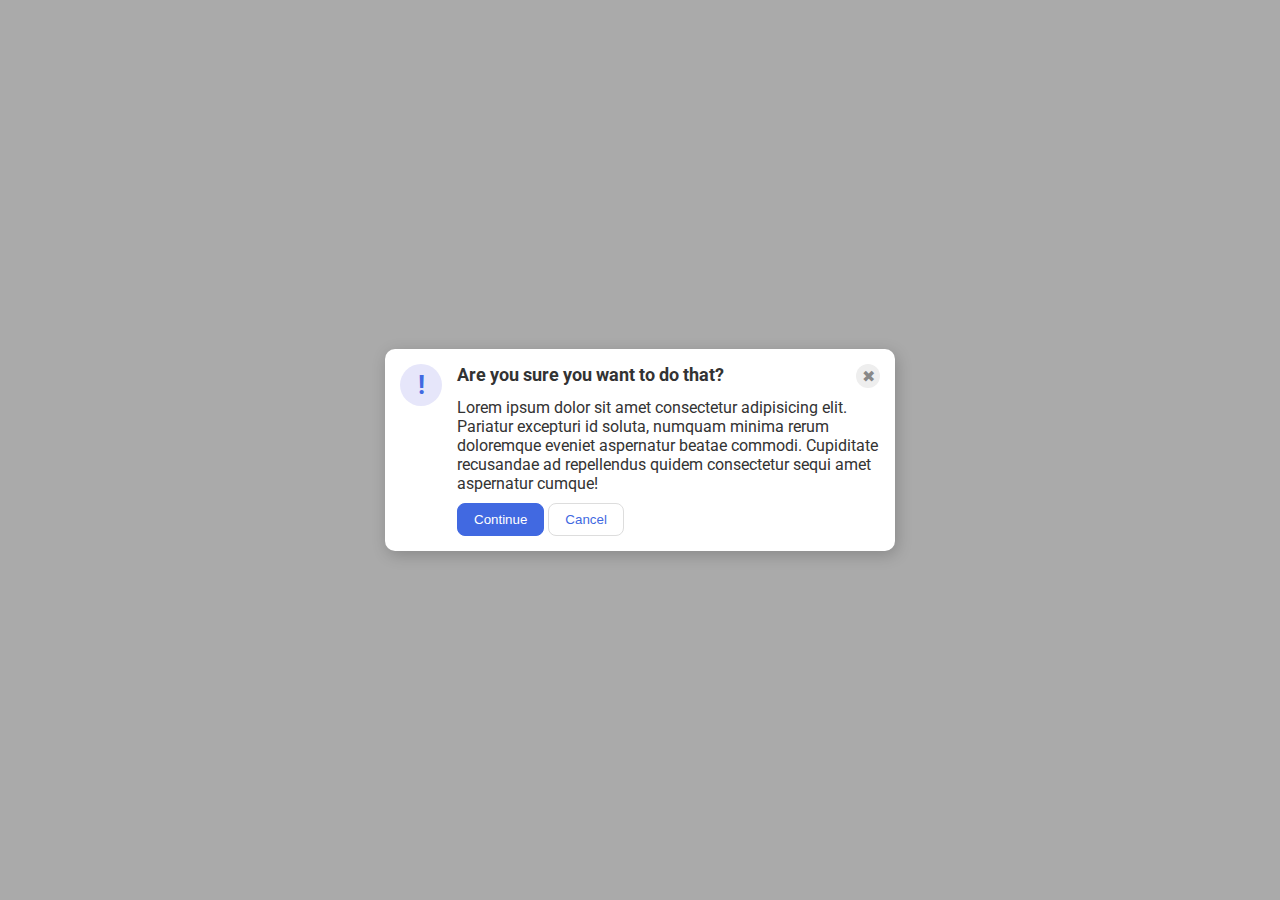
<file: flex/05-flex-modal/index.html>
<!DOCTYPE html>
<html lang="en">
  <head>
    <meta charset="UTF-8">
    <meta http-equiv="X-UA-Compatible" content="IE=edge">
    <meta name="viewport" content="width=device-width, initial-scale=1.0">
    <link rel="stylesheet" href="style.css">
    <title>Modal</title>
  </head>
  <body>
    <div class="modal">
      <div class="icon">!</div>
      <div class="one">
        <div class="first-line">
          <div class="header">Are you sure you want to do that?</div>
          <div class="close-button">✖</div>
        </div>
        <div class="second-line">
          <div class="text">Lorem ipsum dolor sit amet consectetur adipisicing elit. Pariatur excepturi id soluta, numquam minima rerum doloremque eveniet aspernatur beatae commodi. Cupiditate recusandae ad repellendus quidem consectetur sequi amet aspernatur cumque!</div>
          <div class="buttons">
            <button class="continue">Continue</button>
            <button class="cancel">Cancel</button>
          </div>
        </div>
      </div>
    </div>
  </body>
</html>
</file>
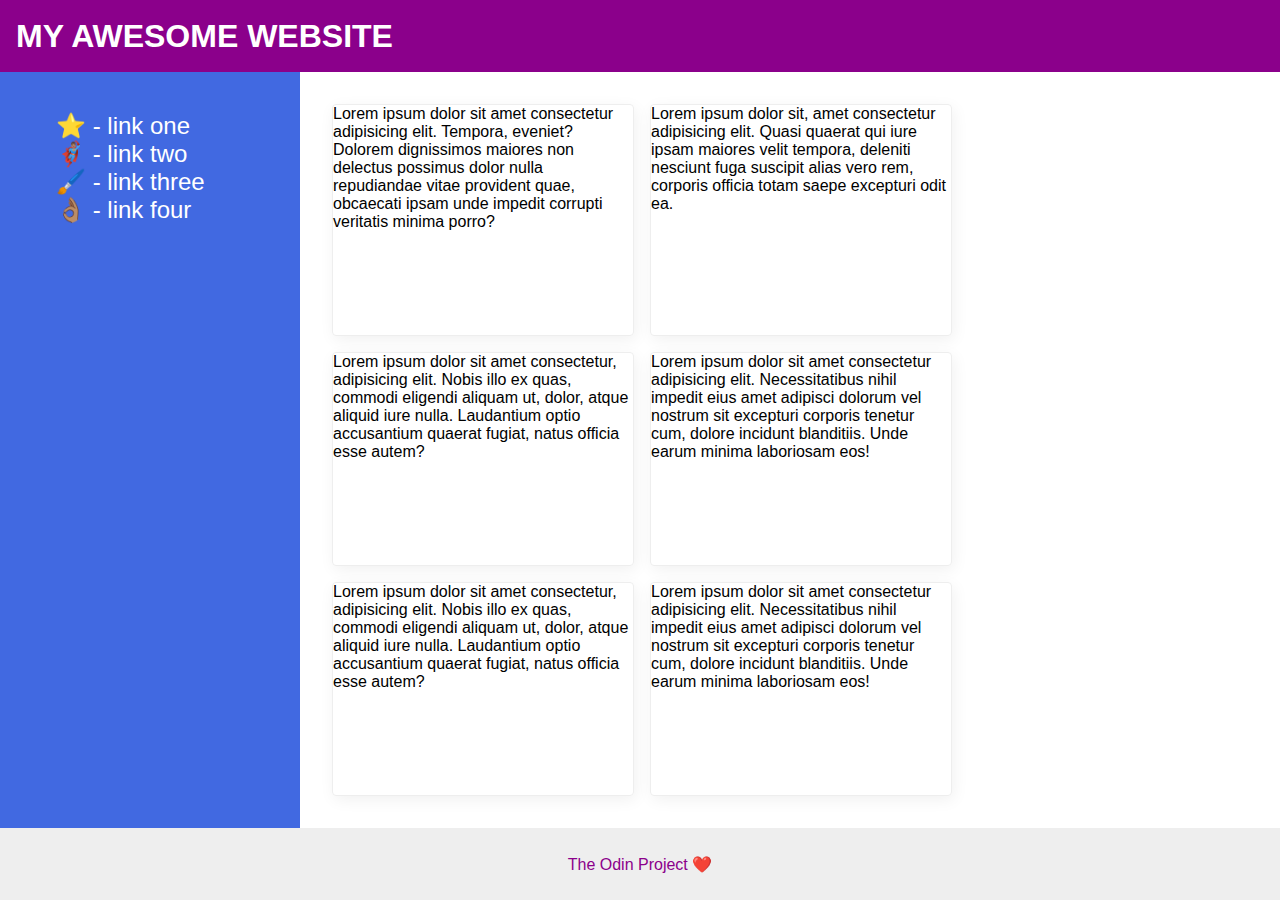
<file: flex/07-flex-layout-2/index.html>
<!DOCTYPE html>
<html lang="en">
  <head>
    <meta charset="UTF-8">
    <meta http-equiv="X-UA-Compatible" content="IE=edge">
    <meta name="viewport" content="width=device-width, initial-scale=1.0">
    <title>The Holy Grail</title>
    <link rel="stylesheet" href="style.css">
  </head>
  <body>
    <div class="header">
      MY AWESOME WEBSITE
    </div>
    <div class="content">
      <div class="sidebar">
        <ul>
          <li><a href="#">⭐ - link one</a></li>
          <li><a href="#">🦸🏽‍♂️ - link two</a></li>
          <li><a href="#">🖌️ - link three</a></li>
          <li><a href="#">👌🏽 - link four</a></li>
        </ul>
      </div>
      
      <div class="container">
        <div class="card">Lorem ipsum dolor sit amet consectetur adipisicing elit. Tempora, eveniet? Dolorem dignissimos maiores non delectus possimus dolor nulla repudiandae vitae provident quae, obcaecati ipsam unde impedit corrupti veritatis minima porro?</div>
        <div class="card">Lorem ipsum dolor sit, amet consectetur adipisicing elit. Quasi quaerat qui iure ipsam maiores velit tempora, deleniti nesciunt fuga suscipit alias vero rem, corporis officia totam saepe excepturi odit ea.</div>
        <div class="card">Lorem ipsum dolor sit amet consectetur, adipisicing elit. Nobis illo ex quas, commodi eligendi aliquam ut, dolor, atque aliquid iure nulla. Laudantium optio accusantium quaerat fugiat, natus officia esse autem?</div>
        <div class="card">Lorem ipsum dolor sit amet consectetur adipisicing elit. Necessitatibus nihil impedit eius amet adipisci dolorum vel nostrum sit excepturi corporis tenetur cum, dolore incidunt blanditiis. Unde earum minima laboriosam eos!</div>
        <div class="card">Lorem ipsum dolor sit amet consectetur, adipisicing elit. Nobis illo ex quas, commodi eligendi aliquam ut, dolor, atque aliquid iure nulla. Laudantium optio accusantium quaerat fugiat, natus officia esse autem?</div>
        <div class="card">Lorem ipsum dolor sit amet consectetur adipisicing elit. Necessitatibus nihil impedit eius amet adipisci dolorum vel nostrum sit excepturi corporis tenetur cum, dolore incidunt blanditiis. Unde earum minima laboriosam eos!</div>
     </div>
    </div>
    
    <div class="footer">
      The Odin Project ❤️
    </div>
  </body>
</html>
</file>
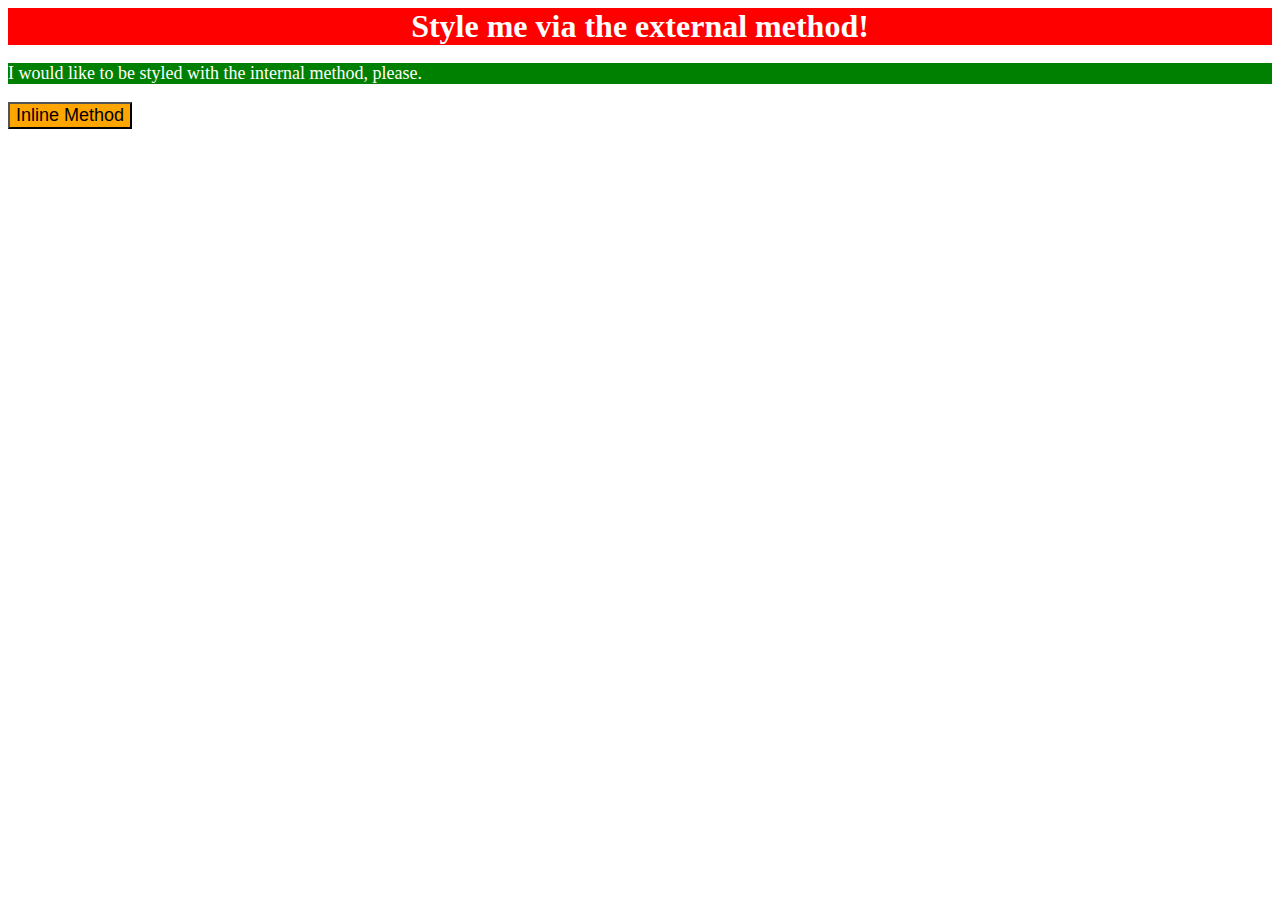
<file: foundations/01-css-methods/index.html>
<!DOCTYPE html>
<html lang="en">
  <head>
    <meta charset="UTF-8">
    <meta http-equiv="X-UA-Compatible" content="IE=edge">
    <meta name="viewport" content="width=device-width, initial-scale=1.0">
    <link rel="stylesheet" href="style.css"></style>
    <title>Methods for Adding CSS</title>
    <!-- This is the internal CSS method -->
    <style> 
      p {
        background-color: green;
        color: white;
        font-size: 18px;
      }
    </style>
  </head>
  <body>
    <div>Style me via the external method!</div>
    <p>I would like to be styled with the internal method, please.</p>
    <!-- This is the inline CSS method -->
    <button style="background-color: orange; font-size: 18px">Inline Method</button> 
  </body>
</html>
</file>
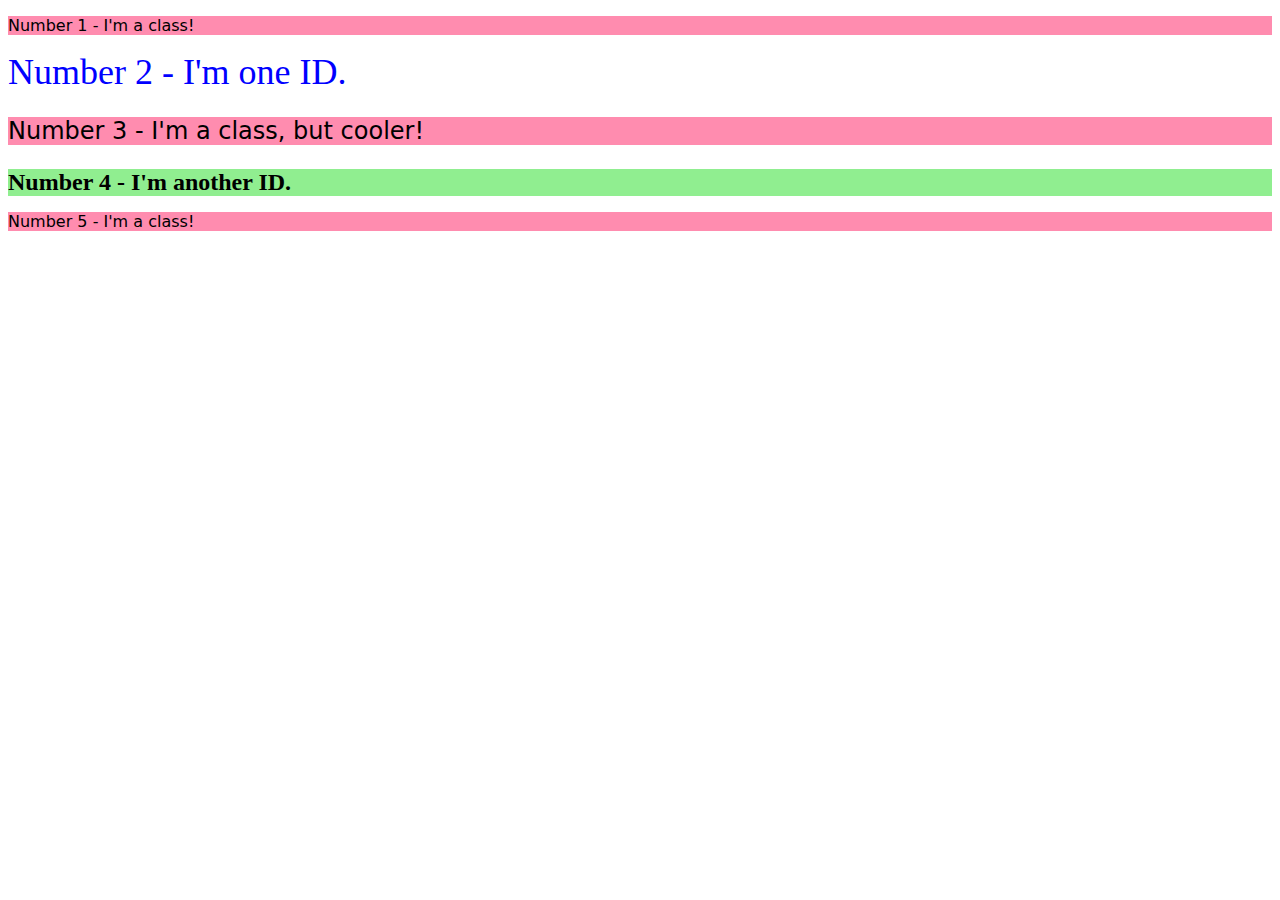
<file: foundations/02-class-id-selectors/index.html>
<!DOCTYPE html>
<html lang="en">
  <head>
    <meta charset="UTF-8">
    <meta http-equiv="X-UA-Compatible" content="IE=edge">
    <meta name="viewport" content="width=device-width, initial-scale=1.0">
    <title>Class and ID Selectors</title>
    <link rel="stylesheet" href="style.css">
  </head>
  <body>
    <p class="class" >Number 1 - I'm a class!</p>
    <div id="dos" >Number 2 - I'm one ID.</div>
    <p class="class tres" >Number 3 - I'm a class, but cooler!</p>
    <div id="cuatro" >Number 4 - I'm another ID.</div>
    <p class="class" >Number 5 - I'm a class!</p>
  </body>
</html>
</file>
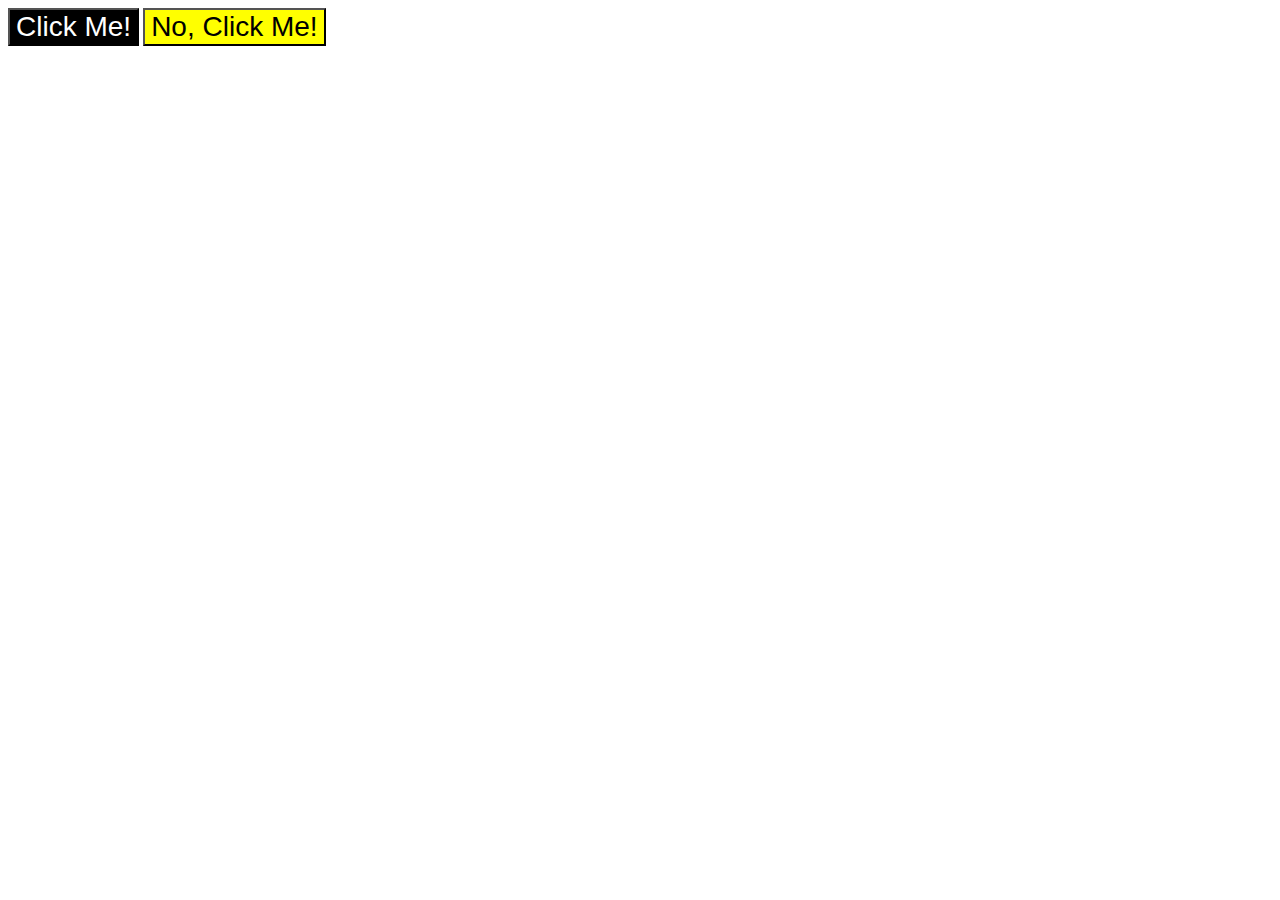
<file: foundations/03-grouping-selectors/index.html>
<!DOCTYPE html>
<html lang="en">
  <head>
    <meta charset="UTF-8">
    <meta http-equiv="X-UA-Compatible" content="IE=edge">
    <meta name="viewport" content="width=device-width, initial-scale=1.0">
    <title>Grouping Selectors</title>
    <link rel="stylesheet" href="style.css">
  </head>
  <body>
    <button class="left">Click Me!</button>
    <button class="right">No, Click Me!</button>
  </body>
</html>
</file>
<file: flex/05-flex-modal/style.css>
@import url('https://fonts.googleapis.com/css2?family=Roboto:wght@400;700&display=swap');

html, body {
  height: 100%;
}

body {
  font-family: Roboto, sans-serif;
  margin: 0;
  background: #aaa;
  color: #333;
  /* I'll give you this one for free lol */
  display: flex;
  align-items: center;
  justify-content: center;
}

.modal {
  background: white;
  width: 480px;
  border-radius: 10px;
  box-shadow: 2px 4px 16px rgba(0,0,0,.2);
  display: flex;
  padding: 15px;
  gap: 15px;
}

.icon {
  color: royalblue;
  font-size: 26px;
  font-weight: 700;
  background: lavender;
  width: 42px;
  height: 42px;
  border-radius: 50%;
  display: flex;
  align-items: center;
  justify-content: center;
  flex-shrink: 0;
}

.close-button {
  background: #eee;
  border-radius: 50%;
  color: #888;
  font-weight: 400;
  font-size: 16px;
  height: 24px;
  width: 24px;
  display: flex;
  align-items: center;
  justify-content: center;
}

button {
  padding: 8px 16px;
  border-radius: 8px;
}

button.continue {
  background: royalblue;
  border: 1px solid royalblue;
  color: white;
}

button.cancel {
  background: white;
  border: 1px solid #ddd;
  color: royalblue;
}

.one {
  display: flex;
  flex-direction: column;
  gap: 10px;
}

.first-line {
  display: flex;
  justify-content: space-between;
  font-weight: bold;
  font-size: large;
}

.second-line {
  display: flex;
  flex-direction: column;
  gap: 10px;
}
</file>
<file: flex/07-flex-layout-2/style.css>
body {
  font-family: -apple-system, BlinkMacSystemFont, 'Segoe UI', Roboto, Oxygen, Ubuntu, Cantarell, 'Open Sans', 'Helvetica Neue', sans-serif;
  margin: 0;
  min-height: 100vh;
  display: flex;
  flex-direction: column;
  justify-content: space-between;
}

.header {
  height: 72px;
  background: darkmagenta;
  color: white;
  display: flex;
  align-items: center;
  font-size: 32px;
  font-weight: 900;
  padding-left: 16px;
}

.footer {
  height: 72px;
  background: #eee;
  color: darkmagenta;
  display: flex;
  justify-content: center;
  align-items: center;
}

.content {
  display: flex;
  flex: 1;
}

.sidebar {
  flex-basis: 300px;
  background: royalblue;
  padding: 16px;
  box-sizing: border-box;
  flex-shrink: 0;
  font-size: 24px;
  align-items: stretch;
}

.card {
  border: 1px solid #eee;
  box-shadow: 2px 4px 16px rgba(0, 0, 0, .06);
  border-radius: 4px;
  flex: 0 300px;
}

a {
  color: white;
  text-decoration: none;
}

ul {
  list-style-type: none;
}

.container {
  display: flex;
  gap: 16px;
  flex-wrap: wrap;
  padding: 32px;
}
</file>
<file: foundations/01-css-methods/style.css>
/* the external CSS method requires a new file with the extention .css */

div {
    color: white;
    background-color: red;
    font-size: 32px;
    text-align: center;
    font-weight: bold;
}
</file>
<file: foundations/02-class-id-selectors/style.css>
.class  {
    background-color: rgba(255, 76, 130, 0.644);
    font-family: "Verdana", "DejaVu Sans", sans-serif;
}

#dos    {
    color: blue;
    font-size: 36px;
}

.tres   {
    font-size: 24px;
}

#cuatro {
    background-color: lightgreen;
    font-size: 24px;
    font-weight: bold;
}
</file>
<file: foundations/03-grouping-selectors/style.css>
.left,
.right   {
    font-size: 28px;
    font-family: Helvetica, "Times New Roman", sans-serif;
}

.left {
    background-color: black;
    color: white;
}

.right {
    background-color: yellow;
}
</file>
